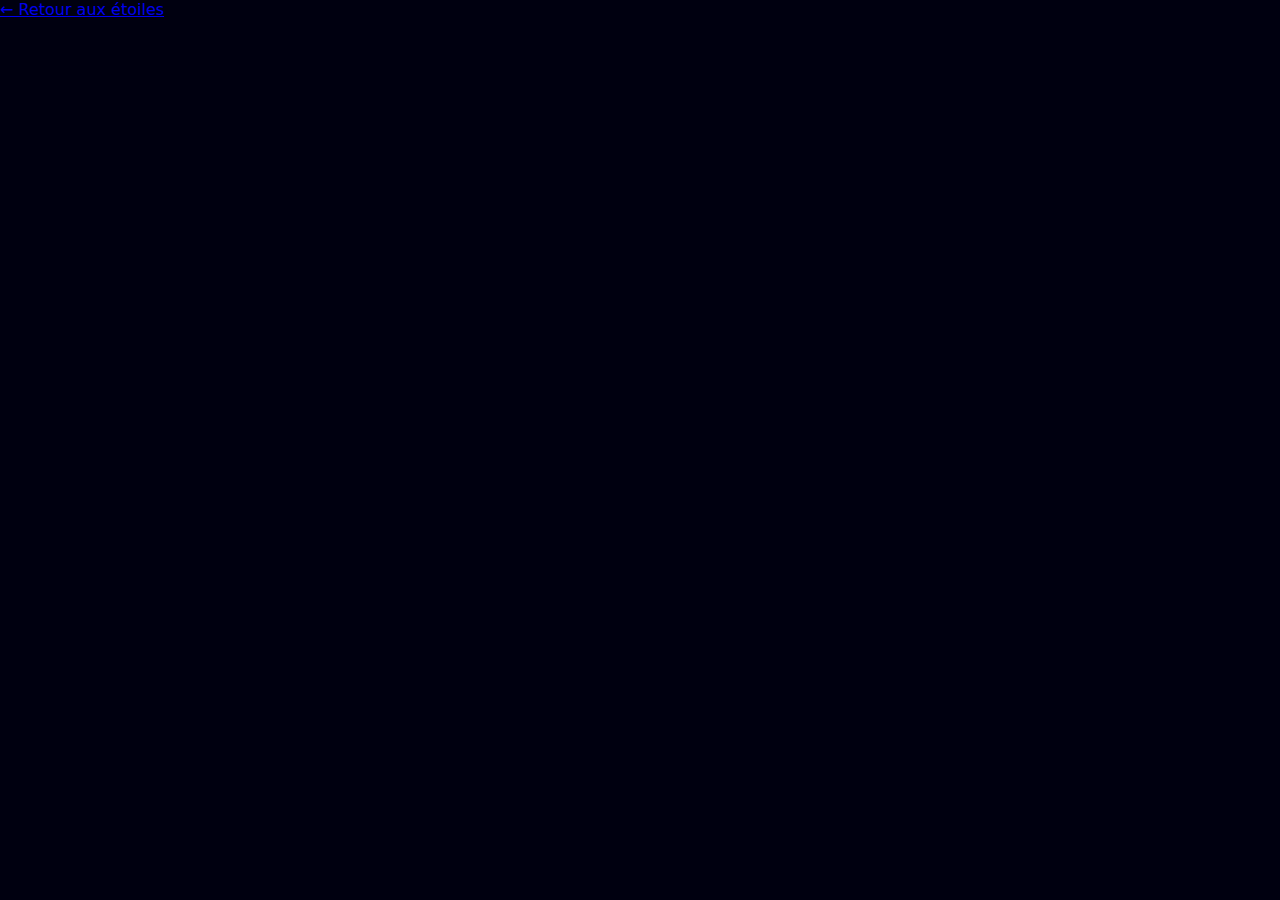
<file: star-page.html>
<!DOCTYPE html>
<html lang="fr">
<head>
    <meta charset="UTF-8">
    <meta name="viewport" content="width=device-width, initial-scale=1.0">
    <title>Étoile ⭐</title>
    <link rel="stylesheet" href="style.css">
</head>
<body>
    <div class="star-page-content">
        <a href="index.html" class="back-button">← Retour aux étoiles</a>
    </div>
</body>
</html>
</file>
<file: style.css>
html, body {
  margin: 0;
  padding: 0;
  height: 100%;
  width: 100%;
  overflow: hidden;
  background: #000010;
  font-family: Inter, system-ui, Arial, sans-serif;
}

#container {
  width: 100%;
  height: 100%;
}

#heart-popup {
  position: fixed;
  inset: 0;
  background: rgba(0,0,0,0.85); 
  display: flex;
  justify-content: center;
  align-items: center;
  z-index: 99999;
  flex-direction: column;
}

#heart-popup.hidden {
  display: none;
}

#pinkboard {
  width: 100vw;
  height: 100vh;
  display: block;
  pointer-events: none;
}

#close-heart {
  position: absolute;
  bottom: 35px;
  padding: 12px 20px;
  font-size: 18px;
  border-radius: 8px;
  border: 1px solid rgba(255,255,255,0.2);
  background: rgba(255,255,255,0.1);
  color: white;
  cursor: pointer;
  z-index: 1000000;
}
#close-heart:hover {
  background: rgba(255,255,255,0.18);
}

#container-cake {
  position: absolute;
  bottom: 35px;
  padding: 12px 20px;
  font-size: 18px;
  border-radius: 8px;
  border: 1px solid #e95e54;
  background: #f07167;
  color: white;
  cursor: pointer;
  z-index: 1000000;
}

#birthday-cake {
  top: 50px;
  left: 0;
  position: relative;
}

#birthday-cake::before {
  content: "";
  position: absolute;
  background-color: #ede0d4;
  width: 400px;
  height: 140px;
  border-radius: 50%;
  transform: translate(-50%, -10%);
  box-shadow: inset -2px -5px #e6ccb2;
}

.cake {
  position: absolute;
  background-color: #ddb892;
  width: 350px;
  height: 130px;
  transform: translate(-50%, -60%);
}

.cake::before, .cake::after {
  content: "";
  position: absolute;;
}

.cake::before, .middle, .middle::before {
  border-radius: 50% 50% 50% 50% / 0% 0% 100% 100%;
  width: 350px;
  height: 50px;
}

.cake::before {
  background-color: #ddb892;
  top: 130px;
}

.cake::after {
  background-color: #b08968;
  width: 350px;
  height: 30px;
  top: 50px;
}

.middle {
  position: absolute;
  background-color: #b08968;
  top: 80px;
  z-index: 1;
}

.middle::before {
  content: "";
  position: absolute;
  background-color: #ddb892;
  top: -35px;
}

.top {
  position: absolute;
  background-color: #7f5539;
  width: 350px;
  height: 90px;
  border-radius: 50%;
  z-index: 2;
  top: -45px;
  box-shadow: inset -5px -1px #fff, inset -70px 2px rgb(255, 255, 255, .1);
}

.chocs {
  position: absolute;
  width: 55px;
  height: 50px;
  background-color: #7f5539;
  top: 0;
  z-index: 1;
  border-radius: 50% 50% 50% 50% / 0% 0% 100% 100%;
  box-shadow: 49px 20px #7f5539, 98px 25px #7f5539, 147px 30px #7f5539, 
  196px 25px #7f5539, 245px 20px #7f5539, 295px 0 #7f5539, 0px, 4px #fff,
  49px 24px #fff, 98px 29px #fff, 147px 34px #fff, 196px 29px #fff, 245px 24px #fff, 295px 4px #fff;
}

.chocs::before {
  content: "";
  position: absolute;
  width: 175px;
  height: 180px;
  background-color: rgba(255, 255, 255, .1);
  border-radius: 100% 0 100% 0% / 0% 72% 28% 100%;
  left: 175px;
  top: 0;
}

.candles {
  position: absolute;
  width: 30px;
  height: 80px;
  background-color: #0081a7;
  top: -160px;
  left: -20px;
  box-shadow: 50px 20px #0081a7, -50px 20px #0081a7;
}

.candles::before {
  content: "";
  position: absolute;
  width: 30px;
  height: 10px;
  background-color: #0081a7;
  border-radius: 50%;
  top: -5px;
  box-shadow: 0 80px #0081a7, -50px 20px #0081a7, -50px 100px #0081a7,
  50px 20px #0081a7, 50px 100px #0081a7, inset 2px -1px #fff;
}

.candles::after {
  content: "";
  position: absolute;
  width: 30px;
  height: 10px;
  border-radius: 50%;
  top: 15px;
  left: 50px;
  box-shadow: inset 2px -1px #fff;
}

.shadows {
  position: absolute;
  width: 30px;
  height: 10px;
  border-radius: 50%;
  box-shadow: inset 2px -1px #fff;
  left: -50px;
  top: 15px;
}

.shadows::before {
  content: "";
  position: absolute;
  background-color: #333;
  width: 1.5px;
  height: 15px;
  left: 14.5px;
  top: -10px;
  box-shadow: 50px -20px #333, 100px 0 #333;
}

.shadows::after {
  content: "";
  position: absolute;
  width: 15px;
  height: 90px;
  left: 15px;
  border-radius: 0% 100% 50% 50% / 100% 6% 10% 0%;
  background-color: rgba(255, 255, 255, .1);
  box-shadow: 50px -20px rgba(255, 255, 255, .1), 100px 0 rgb(255, 255, 255, .1);
}

.flame, .flame2, .flame3 {
  cursor: pointer;
  width: 30px;
  height: 30px;
  transform: rotate(-45deg);
  z-index: 4;
  background-color: rgba(252, 191, 73, .8);
  transition: .5s;
  animation: flame .5s infinite;
}

.flame, .flame::before, .flame2, .flame2::before, .flame3, .flame3::before {
  position: absolute;
  border-radius: 80% 15% 55% 50% / 55% 15% 80% 50%;
}

.flame {
  top: -40px;
}

.flame2, .flame3 {
  top: -20px;
}

.flame2 {
  left: -50px;
}

.flame3 {
  left: 50px;
}

.flame::before, .flame2::before, .flame3::before {
  content: "";
  width: 20px;
  height: 20px;
  background-color: rgba(247, 127, 0, .4);
  top: 5px;
  left: 5px;
}

@keyframes flame {
  0%, 25%, 100% { transform: scaleY(1) rotate(-45deg); }
  50%, 75% { transform: scaleY(1.1) rotate(-45deg); }
}

.text, .text2 {
  position: absolute;
  color: white;
  font-family: "Brush Script MT", cursive;
  text-align: center;
}

.text {
  width: 350px;
  font-size: 50px;
  transform: translateX(-50%);
  top: -80px;
  z-index: 1;
  transition: .3s;
  opacity: 0;
}

.text2 {
  font-size: 25px;
  width: 300px;
  top: 150px;
  left: -140px;
}

#cake-popup {
  position: fixed;
  inset: 0;
  background: rgba(255, 235, 240, 0.95);
  display: flex;
  justify-content: center;
  align-items: center;
  z-index: 99999;
  flex-direction: column;
}

#cake-popup.hidden { display: none; }

#close-cake {
  position: fixed;
  bottom: 35px;
  left: 50%;
  transform: translateX(-50%);
  margin-top: 0;
  padding: 12px 20px;
  font-size: 18px;
  border-radius: 8px;
  border: 1px solid rgba(255,0,0,0.2);
  background: rgba(255,100,100,0.8);
  color: #fff;
  cursor: pointer;
  z-index: 1000000;
}

#close-cake:hover {
  background: rgba(255,80,80,0.9);
}

#fireworks-canvas {
  position: absolute;
  top: 0;
  left: 0;
  width: 100%;
  height: 100%;
  pointer-events: none;
  z-index: 1;
}
</file>
